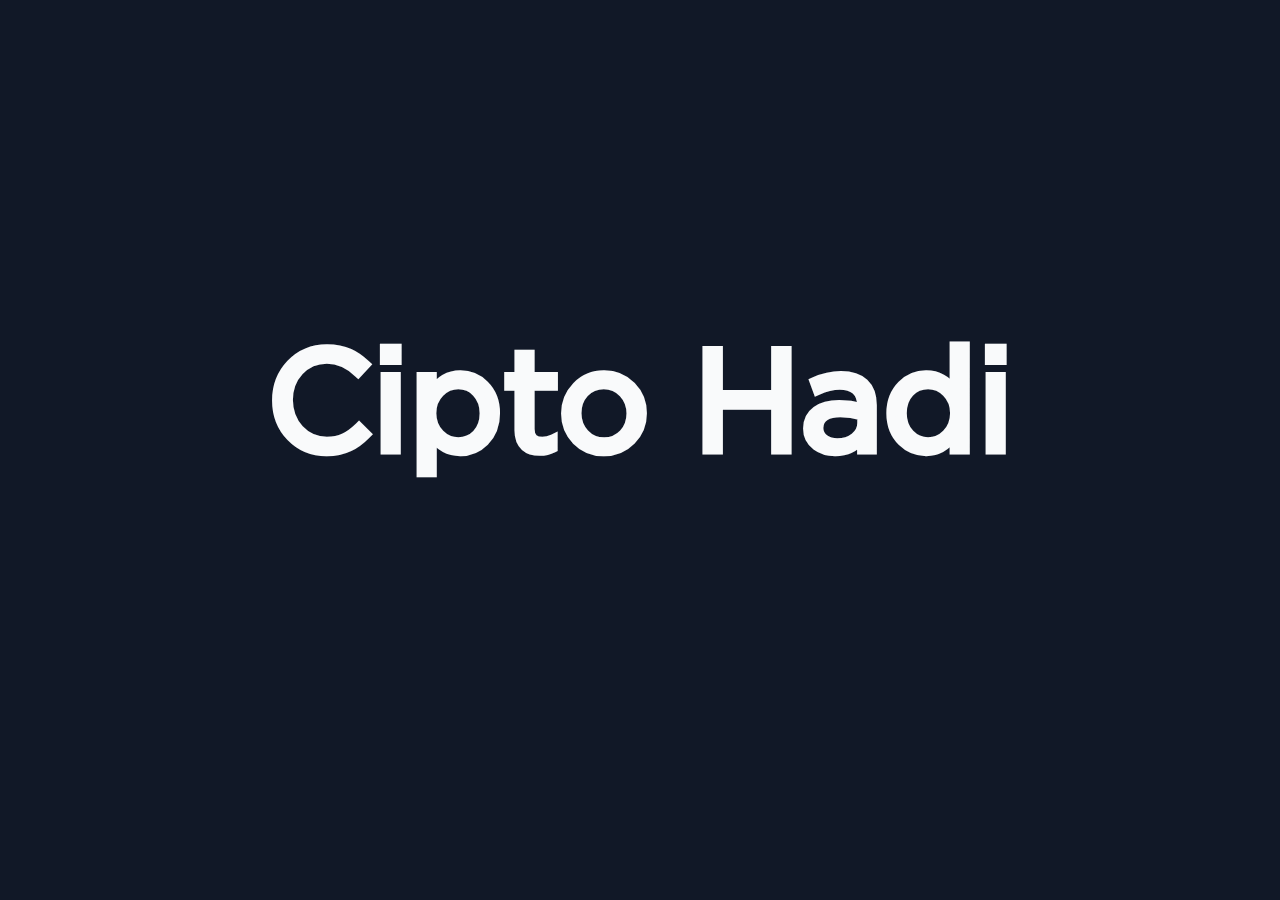
<file: index.html>
<!DOCTYPE html>
<html lang="en">

<head>
  <meta charset="UTF-8" />
  <link rel="icon" type="image/svg+xml" href="/assets/favicon.1342127c.svg" />
  <meta name="viewport" content="width=device-width, initial-scale=1.0" />
  <title>Cipto Hadi Portfolio Site</title>
  <script type="module" crossorigin src="/assets/index.d334a6bd.js"></script>
  <link rel="stylesheet" href="/assets/index.29d57a91.css">
</head>

<body>
  <div id="root"></div>
  
</body>

</html>
</file>
<file: assets/index.29d57a91.css>
svg text{font-size:150px;font-weight:700;fill:#f9fafb;stroke-width:5;-webkit-animation:textAnimate 7s ease-in-out;animation:textAnimate 7s ease-in-out}@-webkit-keyframes textAnimate{0%{stroke-dasharray:0 50%;fill:none;stroke-dashoffset:20%}75%{fill:transparent}95%{stroke-dasharray:50% 0;fill:#f9fafb;stroke-dashoffset:-20%}}@keyframes textAnimate{0%{stroke-dasharray:0 50%;fill:none;stroke-dashoffset:20%}75%{fill:transparent}95%{stroke-dasharray:50% 0;fill:#f9fafb;stroke-dashoffset:-20%}}[data-aos][data-aos][data-aos-duration="50"],body[data-aos-duration="50"] [data-aos]{transition-duration:50ms}[data-aos][data-aos][data-aos-delay="50"],body[data-aos-delay="50"] [data-aos]{transition-delay:0}[data-aos][data-aos][data-aos-delay="50"].aos-animate,body[data-aos-delay="50"] [data-aos].aos-animate{transition-delay:50ms}[data-aos][data-aos][data-aos-duration="100"],body[data-aos-duration="100"] [data-aos]{transition-duration:.1s}[data-aos][data-aos][data-aos-delay="100"],body[data-aos-delay="100"] [data-aos]{transition-delay:0}[data-aos][data-aos][data-aos-delay="100"].aos-animate,body[data-aos-delay="100"] [data-aos].aos-animate{transition-delay:.1s}[data-aos][data-aos][data-aos-duration="150"],body[data-aos-duration="150"] [data-aos]{transition-duration:.15s}[data-aos][data-aos][data-aos-delay="150"],body[data-aos-delay="150"] [data-aos]{transition-delay:0}[data-aos][data-aos][data-aos-delay="150"].aos-animate,body[data-aos-delay="150"] [data-aos].aos-animate{transition-delay:.15s}[data-aos][data-aos][data-aos-duration="200"],body[data-aos-duration="200"] [data-aos]{transition-duration:.2s}[data-aos][data-aos][data-aos-delay="200"],body[data-aos-delay="200"] [data-aos]{transition-delay:0}[data-aos][data-aos][data-aos-delay="200"].aos-animate,body[data-aos-delay="200"] [data-aos].aos-animate{transition-delay:.2s}[data-aos][data-aos][data-aos-duration="250"],body[data-aos-duration="250"] [data-aos]{transition-duration:.25s}[data-aos][data-aos][data-aos-delay="250"],body[data-aos-delay="250"] [data-aos]{transition-delay:0}[data-aos][data-aos][data-aos-delay="250"].aos-animate,body[data-aos-delay="250"] [data-aos].aos-animate{transition-delay:.25s}[data-aos][data-aos][data-aos-duration="300"],body[data-aos-duration="300"] [data-aos]{transition-duration:.3s}[data-aos][data-aos][data-aos-delay="300"],body[data-aos-delay="300"] [data-aos]{transition-delay:0}[data-aos][data-aos][data-aos-delay="300"].aos-animate,body[data-aos-delay="300"] [data-aos].aos-animate{transition-delay:.3s}[data-aos][data-aos][data-aos-duration="350"],body[data-aos-duration="350"] [data-aos]{transition-duration:.35s}[data-aos][data-aos][data-aos-delay="350"],body[data-aos-delay="350"] [data-aos]{transition-delay:0}[data-aos][data-aos][data-aos-delay="350"].aos-animate,body[data-aos-delay="350"] [data-aos].aos-animate{transition-delay:.35s}[data-aos][data-aos][data-aos-duration="400"],body[data-aos-duration="400"] [data-aos]{transition-duration:.4s}[data-aos][data-aos][data-aos-delay="400"],body[data-aos-delay="400"] [data-aos]{transition-delay:0}[data-aos][data-aos][data-aos-delay="400"].aos-animate,body[data-aos-delay="400"] [data-aos].aos-animate{transition-delay:.4s}[data-aos][data-aos][data-aos-duration="450"],body[data-aos-duration="450"] [data-aos]{transition-duration:.45s}[data-aos][data-aos][data-aos-delay="450"],body[data-aos-delay="450"] [data-aos]{transition-delay:0}[data-aos][data-aos][data-aos-delay="450"].aos-animate,body[data-aos-delay="450"] [data-aos].aos-animate{transition-delay:.45s}[data-aos][data-aos][data-aos-duration="500"],body[data-aos-duration="500"] [data-aos]{transition-duration:.5s}[data-aos][data-aos][data-aos-delay="500"],body[data-aos-delay="500"] [data-aos]{transition-delay:0}[data-aos][data-aos][data-aos-delay="500"].aos-animate,body[data-aos-delay="500"] [data-aos].aos-animate{transition-delay:.5s}[data-aos][data-aos][data-aos-duration="550"],body[data-aos-duration="550"] [data-aos]{transition-duration:.55s}[data-aos][data-aos][data-aos-delay="550"],body[data-aos-delay="550"] [data-aos]{transition-delay:0}[data-aos][data-aos][data-aos-delay="550"].aos-animate,body[data-aos-delay="550"] [data-aos].aos-animate{transition-delay:.55s}[data-aos][data-aos][data-aos-duration="600"],body[data-aos-duration="600"] [data-aos]{transition-duration:.6s}[data-aos][data-aos][data-aos-delay="600"],body[data-aos-delay="600"] [data-aos]{transition-delay:0}[data-aos][data-aos][data-aos-delay="600"].aos-animate,body[data-aos-delay="600"] [data-aos].aos-animate{transition-delay:.6s}[data-aos][data-aos][data-aos-duration="650"],body[data-aos-duration="650"] [data-aos]{transition-duration:.65s}[data-aos][data-aos][data-aos-delay="650"],body[data-aos-delay="650"] [data-aos]{transition-delay:0}[data-aos][data-aos][data-aos-delay="650"].aos-animate,body[data-aos-delay="650"] [data-aos].aos-animate{transition-delay:.65s}[data-aos][data-aos][data-aos-duration="700"],body[data-aos-duration="700"] [data-aos]{transition-duration:.7s}[data-aos][data-aos][data-aos-delay="700"],body[data-aos-delay="700"] [data-aos]{transition-delay:0}[data-aos][data-aos][data-aos-delay="700"].aos-animate,body[data-aos-delay="700"] [data-aos].aos-animate{transition-delay:.7s}[data-aos][data-aos][data-aos-duration="750"],body[data-aos-duration="750"] [data-aos]{transition-duration:.75s}[data-aos][data-aos][data-aos-delay="750"],body[data-aos-delay="750"] [data-aos]{transition-delay:0}[data-aos][data-aos][data-aos-delay="750"].aos-animate,body[data-aos-delay="750"] [data-aos].aos-animate{transition-delay:.75s}[data-aos][data-aos][data-aos-duration="800"],body[data-aos-duration="800"] [data-aos]{transition-duration:.8s}[data-aos][data-aos][data-aos-delay="800"],body[data-aos-delay="800"] [data-aos]{transition-delay:0}[data-aos][data-aos][data-aos-delay="800"].aos-animate,body[data-aos-delay="800"] [data-aos].aos-animate{transition-delay:.8s}[data-aos][data-aos][data-aos-duration="850"],body[data-aos-duration="850"] [data-aos]{transition-duration:.85s}[data-aos][data-aos][data-aos-delay="850"],body[data-aos-delay="850"] [data-aos]{transition-delay:0}[data-aos][data-aos][data-aos-delay="850"].aos-animate,body[data-aos-delay="850"] [data-aos].aos-animate{transition-delay:.85s}[data-aos][data-aos][data-aos-duration="900"],body[data-aos-duration="900"] [data-aos]{transition-duration:.9s}[data-aos][data-aos][data-aos-delay="900"],body[data-aos-delay="900"] [data-aos]{transition-delay:0}[data-aos][data-aos][data-aos-delay="900"].aos-animate,body[data-aos-delay="900"] [data-aos].aos-animate{transition-delay:.9s}[data-aos][data-aos][data-aos-duration="950"],body[data-aos-duration="950"] [data-aos]{transition-duration:.95s}[data-aos][data-aos][data-aos-delay="950"],body[data-aos-delay="950"] [data-aos]{transition-delay:0}[data-aos][data-aos][data-aos-delay="950"].aos-animate,body[data-aos-delay="950"] [data-aos].aos-animate{transition-delay:.95s}[data-aos][data-aos][data-aos-duration="1000"],body[data-aos-duration="1000"] [data-aos]{transition-duration:1s}[data-aos][data-aos][data-aos-delay="1000"],body[data-aos-delay="1000"] [data-aos]{transition-delay:0}[data-aos][data-aos][data-aos-delay="1000"].aos-animate,body[data-aos-delay="1000"] [data-aos].aos-animate{transition-delay:1s}[data-aos][data-aos][data-aos-duration="1050"],body[data-aos-duration="1050"] [data-aos]{transition-duration:1.05s}[data-aos][data-aos][data-aos-delay="1050"],body[data-aos-delay="1050"] [data-aos]{transition-delay:0}[data-aos][data-aos][data-aos-delay="1050"].aos-animate,body[data-aos-delay="1050"] [data-aos].aos-animate{transition-delay:1.05s}[data-aos][data-aos][data-aos-duration="1100"],body[data-aos-duration="1100"] [data-aos]{transition-duration:1.1s}[data-aos][data-aos][data-aos-delay="1100"],body[data-aos-delay="1100"] [data-aos]{transition-delay:0}[data-aos][data-aos][data-aos-delay="1100"].aos-animate,body[data-aos-delay="1100"] [data-aos].aos-animate{transition-delay:1.1s}[data-aos][data-aos][data-aos-duration="1150"],body[data-aos-duration="1150"] [data-aos]{transition-duration:1.15s}[data-aos][data-aos][data-aos-delay="1150"],body[data-aos-delay="1150"] [data-aos]{transition-delay:0}[data-aos][data-aos][data-aos-delay="1150"].aos-animate,body[data-aos-delay="1150"] [data-aos].aos-animate{transition-delay:1.15s}[data-aos][data-aos][data-aos-duration="1200"],body[data-aos-duration="1200"] [data-aos]{transition-duration:1.2s}[data-aos][data-aos][data-aos-delay="1200"],body[data-aos-delay="1200"] [data-aos]{transition-delay:0}[data-aos][data-aos][data-aos-delay="1200"].aos-animate,body[data-aos-delay="1200"] [data-aos].aos-animate{transition-delay:1.2s}[data-aos][data-aos][data-aos-duration="1250"],body[data-aos-duration="1250"] [data-aos]{transition-duration:1.25s}[data-aos][data-aos][data-aos-delay="1250"],body[data-aos-delay="1250"] [data-aos]{transition-delay:0}[data-aos][data-aos][data-aos-delay="1250"].aos-animate,body[data-aos-delay="1250"] [data-aos].aos-animate{transition-delay:1.25s}[data-aos][data-aos][data-aos-duration="1300"],body[data-aos-duration="1300"] [data-aos]{transition-duration:1.3s}[data-aos][data-aos][data-aos-delay="1300"],body[data-aos-delay="1300"] [data-aos]{transition-delay:0}[data-aos][data-aos][data-aos-delay="1300"].aos-animate,body[data-aos-delay="1300"] [data-aos].aos-animate{transition-delay:1.3s}[data-aos][data-aos][data-aos-duration="1350"],body[data-aos-duration="1350"] [data-aos]{transition-duration:1.35s}[data-aos][data-aos][data-aos-delay="1350"],body[data-aos-delay="1350"] [data-aos]{transition-delay:0}[data-aos][data-aos][data-aos-delay="1350"].aos-animate,body[data-aos-delay="1350"] [data-aos].aos-animate{transition-delay:1.35s}[data-aos][data-aos][data-aos-duration="1400"],body[data-aos-duration="1400"] [data-aos]{transition-duration:1.4s}[data-aos][data-aos][data-aos-delay="1400"],body[data-aos-delay="1400"] [data-aos]{transition-delay:0}[data-aos][data-aos][data-aos-delay="1400"].aos-animate,body[data-aos-delay="1400"] [data-aos].aos-animate{transition-delay:1.4s}[data-aos][data-aos][data-aos-duration="1450"],body[data-aos-duration="1450"] [data-aos]{transition-duration:1.45s}[data-aos][data-aos][data-aos-delay="1450"],body[data-aos-delay="1450"] [data-aos]{transition-delay:0}[data-aos][data-aos][data-aos-delay="1450"].aos-animate,body[data-aos-delay="1450"] [data-aos].aos-animate{transition-delay:1.45s}[data-aos][data-aos][data-aos-duration="1500"],body[data-aos-duration="1500"] [data-aos]{transition-duration:1.5s}[data-aos][data-aos][data-aos-delay="1500"],body[data-aos-delay="1500"] [data-aos]{transition-delay:0}[data-aos][data-aos][data-aos-delay="1500"].aos-animate,body[data-aos-delay="1500"] [data-aos].aos-animate{transition-delay:1.5s}[data-aos][data-aos][data-aos-duration="1550"],body[data-aos-duration="1550"] [data-aos]{transition-duration:1.55s}[data-aos][data-aos][data-aos-delay="1550"],body[data-aos-delay="1550"] [data-aos]{transition-delay:0}[data-aos][data-aos][data-aos-delay="1550"].aos-animate,body[data-aos-delay="1550"] [data-aos].aos-animate{transition-delay:1.55s}[data-aos][data-aos][data-aos-duration="1600"],body[data-aos-duration="1600"] [data-aos]{transition-duration:1.6s}[data-aos][data-aos][data-aos-delay="1600"],body[data-aos-delay="1600"] [data-aos]{transition-delay:0}[data-aos][data-aos][data-aos-delay="1600"].aos-animate,body[data-aos-delay="1600"] [data-aos].aos-animate{transition-delay:1.6s}[data-aos][data-aos][data-aos-duration="1650"],body[data-aos-duration="1650"] [data-aos]{transition-duration:1.65s}[data-aos][data-aos][data-aos-delay="1650"],body[data-aos-delay="1650"] [data-aos]{transition-delay:0}[data-aos][data-aos][data-aos-delay="1650"].aos-animate,body[data-aos-delay="1650"] [data-aos].aos-animate{transition-delay:1.65s}[data-aos][data-aos][data-aos-duration="1700"],body[data-aos-duration="1700"] [data-aos]{transition-duration:1.7s}[data-aos][data-aos][data-aos-delay="1700"],body[data-aos-delay="1700"] [data-aos]{transition-delay:0}[data-aos][data-aos][data-aos-delay="1700"].aos-animate,body[data-aos-delay="1700"] [data-aos].aos-animate{transition-delay:1.7s}[data-aos][data-aos][data-aos-duration="1750"],body[data-aos-duration="1750"] [data-aos]{transition-duration:1.75s}[data-aos][data-aos][data-aos-delay="1750"],body[data-aos-delay="1750"] [data-aos]{transition-delay:0}[data-aos][data-aos][data-aos-delay="1750"].aos-animate,body[data-aos-delay="1750"] [data-aos].aos-animate{transition-delay:1.75s}[data-aos][data-aos][data-aos-duration="1800"],body[data-aos-duration="1800"] [data-aos]{transition-duration:1.8s}[data-aos][data-aos][data-aos-delay="1800"],body[data-aos-delay="1800"] [data-aos]{transition-delay:0}[data-aos][data-aos][data-aos-delay="1800"].aos-animate,body[data-aos-delay="1800"] [data-aos].aos-animate{transition-delay:1.8s}[data-aos][data-aos][data-aos-duration="1850"],body[data-aos-duration="1850"] [data-aos]{transition-duration:1.85s}[data-aos][data-aos][data-aos-delay="1850"],body[data-aos-delay="1850"] [data-aos]{transition-delay:0}[data-aos][data-aos][data-aos-delay="1850"].aos-animate,body[data-aos-delay="1850"] [data-aos].aos-animate{transition-delay:1.85s}[data-aos][data-aos][data-aos-duration="1900"],body[data-aos-duration="1900"] [data-aos]{transition-duration:1.9s}[data-aos][data-aos][data-aos-delay="1900"],body[data-aos-delay="1900"] [data-aos]{transition-delay:0}[data-aos][data-aos][data-aos-delay="1900"].aos-animate,body[data-aos-delay="1900"] [data-aos].aos-animate{transition-delay:1.9s}[data-aos][data-aos][data-aos-duration="1950"],body[data-aos-duration="1950"] [data-aos]{transition-duration:1.95s}[data-aos][data-aos][data-aos-delay="1950"],body[data-aos-delay="1950"] [data-aos]{transition-delay:0}[data-aos][data-aos][data-aos-delay="1950"].aos-animate,body[data-aos-delay="1950"] [data-aos].aos-animate{transition-delay:1.95s}[data-aos][data-aos][data-aos-duration="2000"],body[data-aos-duration="2000"] [data-aos]{transition-duration:2s}[data-aos][data-aos][data-aos-delay="2000"],body[data-aos-delay="2000"] [data-aos]{transition-delay:0}[data-aos][data-aos][data-aos-delay="2000"].aos-animate,body[data-aos-delay="2000"] [data-aos].aos-animate{transition-delay:2s}[data-aos][data-aos][data-aos-duration="2050"],body[data-aos-duration="2050"] [data-aos]{transition-duration:2.05s}[data-aos][data-aos][data-aos-delay="2050"],body[data-aos-delay="2050"] [data-aos]{transition-delay:0}[data-aos][data-aos][data-aos-delay="2050"].aos-animate,body[data-aos-delay="2050"] [data-aos].aos-animate{transition-delay:2.05s}[data-aos][data-aos][data-aos-duration="2100"],body[data-aos-duration="2100"] [data-aos]{transition-duration:2.1s}[data-aos][data-aos][data-aos-delay="2100"],body[data-aos-delay="2100"] [data-aos]{transition-delay:0}[data-aos][data-aos][data-aos-delay="2100"].aos-animate,body[data-aos-delay="2100"] [data-aos].aos-animate{transition-delay:2.1s}[data-aos][data-aos][data-aos-duration="2150"],body[data-aos-duration="2150"] [data-aos]{transition-duration:2.15s}[data-aos][data-aos][data-aos-delay="2150"],body[data-aos-delay="2150"] [data-aos]{transition-delay:0}[data-aos][data-aos][data-aos-delay="2150"].aos-animate,body[data-aos-delay="2150"] [data-aos].aos-animate{transition-delay:2.15s}[data-aos][data-aos][data-aos-duration="2200"],body[data-aos-duration="2200"] [data-aos]{transition-duration:2.2s}[data-aos][data-aos][data-aos-delay="2200"],body[data-aos-delay="2200"] [data-aos]{transition-delay:0}[data-aos][data-aos][data-aos-delay="2200"].aos-animate,body[data-aos-delay="2200"] [data-aos].aos-animate{transition-delay:2.2s}[data-aos][data-aos][data-aos-duration="2250"],body[data-aos-duration="2250"] [data-aos]{transition-duration:2.25s}[data-aos][data-aos][data-aos-delay="2250"],body[data-aos-delay="2250"] [data-aos]{transition-delay:0}[data-aos][data-aos][data-aos-delay="2250"].aos-animate,body[data-aos-delay="2250"] [data-aos].aos-animate{transition-delay:2.25s}[data-aos][data-aos][data-aos-duration="2300"],body[data-aos-duration="2300"] [data-aos]{transition-duration:2.3s}[data-aos][data-aos][data-aos-delay="2300"],body[data-aos-delay="2300"] [data-aos]{transition-delay:0}[data-aos][data-aos][data-aos-delay="2300"].aos-animate,body[data-aos-delay="2300"] [data-aos].aos-animate{transition-delay:2.3s}[data-aos][data-aos][data-aos-duration="2350"],body[data-aos-duration="2350"] [data-aos]{transition-duration:2.35s}[data-aos][data-aos][data-aos-delay="2350"],body[data-aos-delay="2350"] [data-aos]{transition-delay:0}[data-aos][data-aos][data-aos-delay="2350"].aos-animate,body[data-aos-delay="2350"] [data-aos].aos-animate{transition-delay:2.35s}[data-aos][data-aos][data-aos-duration="2400"],body[data-aos-duration="2400"] [data-aos]{transition-duration:2.4s}[data-aos][data-aos][data-aos-delay="2400"],body[data-aos-delay="2400"] [data-aos]{transition-delay:0}[data-aos][data-aos][data-aos-delay="2400"].aos-animate,body[data-aos-delay="2400"] [data-aos].aos-animate{transition-delay:2.4s}[data-aos][data-aos][data-aos-duration="2450"],body[data-aos-duration="2450"] [data-aos]{transition-duration:2.45s}[data-aos][data-aos][data-aos-delay="2450"],body[data-aos-delay="2450"] [data-aos]{transition-delay:0}[data-aos][data-aos][data-aos-delay="2450"].aos-animate,body[data-aos-delay="2450"] [data-aos].aos-animate{transition-delay:2.45s}[data-aos][data-aos][data-aos-duration="2500"],body[data-aos-duration="2500"] [data-aos]{transition-duration:2.5s}[data-aos][data-aos][data-aos-delay="2500"],body[data-aos-delay="2500"] [data-aos]{transition-delay:0}[data-aos][data-aos][data-aos-delay="2500"].aos-animate,body[data-aos-delay="2500"] [data-aos].aos-animate{transition-delay:2.5s}[data-aos][data-aos][data-aos-duration="2550"],body[data-aos-duration="2550"] [data-aos]{transition-duration:2.55s}[data-aos][data-aos][data-aos-delay="2550"],body[data-aos-delay="2550"] [data-aos]{transition-delay:0}[data-aos][data-aos][data-aos-delay="2550"].aos-animate,body[data-aos-delay="2550"] [data-aos].aos-animate{transition-delay:2.55s}[data-aos][data-aos][data-aos-duration="2600"],body[data-aos-duration="2600"] [data-aos]{transition-duration:2.6s}[data-aos][data-aos][data-aos-delay="2600"],body[data-aos-delay="2600"] [data-aos]{transition-delay:0}[data-aos][data-aos][data-aos-delay="2600"].aos-animate,body[data-aos-delay="2600"] [data-aos].aos-animate{transition-delay:2.6s}[data-aos][data-aos][data-aos-duration="2650"],body[data-aos-duration="2650"] [data-aos]{transition-duration:2.65s}[data-aos][data-aos][data-aos-delay="2650"],body[data-aos-delay="2650"] [data-aos]{transition-delay:0}[data-aos][data-aos][data-aos-delay="2650"].aos-animate,body[data-aos-delay="2650"] [data-aos].aos-animate{transition-delay:2.65s}[data-aos][data-aos][data-aos-duration="2700"],body[data-aos-duration="2700"] [data-aos]{transition-duration:2.7s}[data-aos][data-aos][data-aos-delay="2700"],body[data-aos-delay="2700"] [data-aos]{transition-delay:0}[data-aos][data-aos][data-aos-delay="2700"].aos-animate,body[data-aos-delay="2700"] [data-aos].aos-animate{transition-delay:2.7s}[data-aos][data-aos][data-aos-duration="2750"],body[data-aos-duration="2750"] [data-aos]{transition-duration:2.75s}[data-aos][data-aos][data-aos-delay="2750"],body[data-aos-delay="2750"] [data-aos]{transition-delay:0}[data-aos][data-aos][data-aos-delay="2750"].aos-animate,body[data-aos-delay="2750"] [data-aos].aos-animate{transition-delay:2.75s}[data-aos][data-aos][data-aos-duration="2800"],body[data-aos-duration="2800"] [data-aos]{transition-duration:2.8s}[data-aos][data-aos][data-aos-delay="2800"],body[data-aos-delay="2800"] [data-aos]{transition-delay:0}[data-aos][data-aos][data-aos-delay="2800"].aos-animate,body[data-aos-delay="2800"] [data-aos].aos-animate{transition-delay:2.8s}[data-aos][data-aos][data-aos-duration="2850"],body[data-aos-duration="2850"] [data-aos]{transition-duration:2.85s}[data-aos][data-aos][data-aos-delay="2850"],body[data-aos-delay="2850"] [data-aos]{transition-delay:0}[data-aos][data-aos][data-aos-delay="2850"].aos-animate,body[data-aos-delay="2850"] [data-aos].aos-animate{transition-delay:2.85s}[data-aos][data-aos][data-aos-duration="2900"],body[data-aos-duration="2900"] [data-aos]{transition-duration:2.9s}[data-aos][data-aos][data-aos-delay="2900"],body[data-aos-delay="2900"] [data-aos]{transition-delay:0}[data-aos][data-aos][data-aos-delay="2900"].aos-animate,body[data-aos-delay="2900"] [data-aos].aos-animate{transition-delay:2.9s}[data-aos][data-aos][data-aos-duration="2950"],body[data-aos-duration="2950"] [data-aos]{transition-duration:2.95s}[data-aos][data-aos][data-aos-delay="2950"],body[data-aos-delay="2950"] [data-aos]{transition-delay:0}[data-aos][data-aos][data-aos-delay="2950"].aos-animate,body[data-aos-delay="2950"] [data-aos].aos-animate{transition-delay:2.95s}[data-aos][data-aos][data-aos-duration="3000"],body[data-aos-duration="3000"] [data-aos]{transition-duration:3s}[data-aos][data-aos][data-aos-delay="3000"],body[data-aos-delay="3000"] [data-aos]{transition-delay:0}[data-aos][data-aos][data-aos-delay="3000"].aos-animate,body[data-aos-delay="3000"] [data-aos].aos-animate{transition-delay:3s}[data-aos][data-aos][data-aos-easing=linear],body[data-aos-easing=linear] [data-aos]{transition-timing-function:cubic-bezier(.25,.25,.75,.75)}[data-aos][data-aos][data-aos-easing=ease],body[data-aos-easing=ease] [data-aos]{transition-timing-function:ease}[data-aos][data-aos][data-aos-easing=ease-in],body[data-aos-easing=ease-in] [data-aos]{transition-timing-function:ease-in}[data-aos][data-aos][data-aos-easing=ease-out],body[data-aos-easing=ease-out] [data-aos]{transition-timing-function:ease-out}[data-aos][data-aos][data-aos-easing=ease-in-out],body[data-aos-easing=ease-in-out] [data-aos]{transition-timing-function:ease-in-out}[data-aos][data-aos][data-aos-easing=ease-in-back],body[data-aos-easing=ease-in-back] [data-aos]{transition-timing-function:cubic-bezier(.6,-.28,.735,.045)}[data-aos][data-aos][data-aos-easing=ease-out-back],body[data-aos-easing=ease-out-back] [data-aos]{transition-timing-function:cubic-bezier(.175,.885,.32,1.275)}[data-aos][data-aos][data-aos-easing=ease-in-out-back],body[data-aos-easing=ease-in-out-back] [data-aos]{transition-timing-function:cubic-bezier(.68,-.55,.265,1.55)}[data-aos][data-aos][data-aos-easing=ease-in-sine],body[data-aos-easing=ease-in-sine] [data-aos]{transition-timing-function:cubic-bezier(.47,0,.745,.715)}[data-aos][data-aos][data-aos-easing=ease-out-sine],body[data-aos-easing=ease-out-sine] [data-aos]{transition-timing-function:cubic-bezier(.39,.575,.565,1)}[data-aos][data-aos][data-aos-easing=ease-in-out-sine],body[data-aos-easing=ease-in-out-sine] [data-aos]{transition-timing-function:cubic-bezier(.445,.05,.55,.95)}[data-aos][data-aos][data-aos-easing=ease-in-quad],body[data-aos-easing=ease-in-quad] [data-aos]{transition-timing-function:cubic-bezier(.55,.085,.68,.53)}[data-aos][data-aos][data-aos-easing=ease-out-quad],body[data-aos-easing=ease-out-quad] [data-aos]{transition-timing-function:cubic-bezier(.25,.46,.45,.94)}[data-aos][data-aos][data-aos-easing=ease-in-out-quad],body[data-aos-easing=ease-in-out-quad] [data-aos]{transition-timing-function:cubic-bezier(.455,.03,.515,.955)}[data-aos][data-aos][data-aos-easing=ease-in-cubic],body[data-aos-easing=ease-in-cubic] [data-aos]{transition-timing-function:cubic-bezier(.55,.085,.68,.53)}[data-aos][data-aos][data-aos-easing=ease-out-cubic],body[data-aos-easing=ease-out-cubic] [data-aos]{transition-timing-function:cubic-bezier(.25,.46,.45,.94)}[data-aos][data-aos][data-aos-easing=ease-in-out-cubic],body[data-aos-easing=ease-in-out-cubic] [data-aos]{transition-timing-function:cubic-bezier(.455,.03,.515,.955)}[data-aos][data-aos][data-aos-easing=ease-in-quart],body[data-aos-easing=ease-in-quart] [data-aos]{transition-timing-function:cubic-bezier(.55,.085,.68,.53)}[data-aos][data-aos][data-aos-easing=ease-out-quart],body[data-aos-easing=ease-out-quart] [data-aos]{transition-timing-function:cubic-bezier(.25,.46,.45,.94)}[data-aos][data-aos][data-aos-easing=ease-in-out-quart],body[data-aos-easing=ease-in-out-quart] [data-aos]{transition-timing-function:cubic-bezier(.455,.03,.515,.955)}[data-aos^=fade][data-aos^=fade]{opacity:0;transition-property:opacity,transform}[data-aos^=fade][data-aos^=fade].aos-animate{opacity:1;transform:translateZ(0)}[data-aos=fade-up]{transform:translate3d(0,100px,0)}[data-aos=fade-down]{transform:translate3d(0,-100px,0)}[data-aos=fade-right]{transform:translate3d(-100px,0,0)}[data-aos=fade-left]{transform:translate3d(100px,0,0)}[data-aos=fade-up-right]{transform:translate3d(-100px,100px,0)}[data-aos=fade-up-left]{transform:translate3d(100px,100px,0)}[data-aos=fade-down-right]{transform:translate3d(-100px,-100px,0)}[data-aos=fade-down-left]{transform:translate3d(100px,-100px,0)}[data-aos^=zoom][data-aos^=zoom]{opacity:0;transition-property:opacity,transform}[data-aos^=zoom][data-aos^=zoom].aos-animate{opacity:1;transform:translateZ(0) scale(1)}[data-aos=zoom-in]{transform:scale(.6)}[data-aos=zoom-in-up]{transform:translate3d(0,100px,0) scale(.6)}[data-aos=zoom-in-down]{transform:translate3d(0,-100px,0) scale(.6)}[data-aos=zoom-in-right]{transform:translate3d(-100px,0,0) scale(.6)}[data-aos=zoom-in-left]{transform:translate3d(100px,0,0) scale(.6)}[data-aos=zoom-out]{transform:scale(1.2)}[data-aos=zoom-out-up]{transform:translate3d(0,100px,0) scale(1.2)}[data-aos=zoom-out-down]{transform:translate3d(0,-100px,0) scale(1.2)}[data-aos=zoom-out-right]{transform:translate3d(-100px,0,0) scale(1.2)}[data-aos=zoom-out-left]{transform:translate3d(100px,0,0) scale(1.2)}[data-aos^=slide][data-aos^=slide]{transition-property:transform}[data-aos^=slide][data-aos^=slide].aos-animate{transform:translateZ(0)}[data-aos=slide-up]{transform:translate3d(0,100%,0)}[data-aos=slide-down]{transform:translate3d(0,-100%,0)}[data-aos=slide-right]{transform:translate3d(-100%,0,0)}[data-aos=slide-left]{transform:translate3d(100%,0,0)}[data-aos^=flip][data-aos^=flip]{-webkit-backface-visibility:hidden;backface-visibility:hidden;transition-property:transform}[data-aos=flip-left]{transform:perspective(2500px) rotateY(-100deg)}[data-aos=flip-left].aos-animate{transform:perspective(2500px) rotateY(0)}[data-aos=flip-right]{transform:perspective(2500px) rotateY(100deg)}[data-aos=flip-right].aos-animate{transform:perspective(2500px) rotateY(0)}[data-aos=flip-up]{transform:perspective(2500px) rotateX(-100deg)}[data-aos=flip-up].aos-animate{transform:perspective(2500px) rotateX(0)}[data-aos=flip-down]{transform:perspective(2500px) rotateX(100deg)}[data-aos=flip-down].aos-animate{transform:perspective(2500px) rotateX(0)}:root{--toastify-color-light:#fff;--toastify-color-dark:#121212;--toastify-color-info:#3498db;--toastify-color-success:#07bc0c;--toastify-color-warning:#f1c40f;--toastify-color-error:#e74c3c;--toastify-color-transparent:hsla(0,0%,100%,.7);--toastify-icon-color-info:var(--toastify-color-info);--toastify-icon-color-success:var(--toastify-color-success);--toastify-icon-color-warning:var(--toastify-color-warning);--toastify-icon-color-error:var(--toastify-color-error);--toastify-toast-width:320px;--toastify-toast-background:#fff;--toastify-toast-min-height:64px;--toastify-toast-max-height:800px;--toastify-font-family:sans-serif;--toastify-z-index:9999;--toastify-text-color-light:#757575;--toastify-text-color-dark:#fff;--toastify-text-color-info:#fff;--toastify-text-color-success:#fff;--toastify-text-color-warning:#fff;--toastify-text-color-error:#fff;--toastify-spinner-color:#616161;--toastify-spinner-color-empty-area:#e0e0e0;--toastify-color-progress-light:linear-gradient(90deg,#4cd964,#5ac8fa,#007aff,#34aadc,#5856d6,#ff2d55);--toastify-color-progress-dark:#bb86fc;--toastify-color-progress-info:var(--toastify-color-info);--toastify-color-progress-success:var(--toastify-color-success);--toastify-color-progress-warning:var(--toastify-color-warning);--toastify-color-progress-error:var(--toastify-color-error)}.Toastify__toast-container{z-index:var(--toastify-z-index);-webkit-transform:translateZ(var(--toastify-z-index));position:fixed;padding:4px;width:var(--toastify-toast-width);box-sizing:border-box;color:#fff}.Toastify__toast-container--top-left{top:1em;left:1em}.Toastify__toast-container--top-center{top:1em;left:50%;transform:translate(-50%)}.Toastify__toast-container--top-right{top:1em;right:1em}.Toastify__toast-container--bottom-left{bottom:1em;left:1em}.Toastify__toast-container--bottom-center{bottom:1em;left:50%;transform:translate(-50%)}.Toastify__toast-container--bottom-right{bottom:1em;right:1em}@media only screen and (max-width:480px){.Toastify__toast-container{width:100vw;padding:0;left:0;margin:0}.Toastify__toast-container--top-center,.Toastify__toast-container--top-left,.Toastify__toast-container--top-right{top:0;transform:translate(0)}.Toastify__toast-container--bottom-center,.Toastify__toast-container--bottom-left,.Toastify__toast-container--bottom-right{bottom:0;transform:translate(0)}.Toastify__toast-container--rtl{right:0;left:auto}}.Toastify__toast{position:relative;min-height:var(--toastify-toast-min-height);box-sizing:border-box;margin-bottom:1rem;padding:8px;border-radius:4px;box-shadow:0 1px 10px #0000001a,0 2px 15px #0000000d;display:flex;justify-content:space-between;max-height:var(--toastify-toast-max-height);overflow:hidden;font-family:var(--toastify-font-family);cursor:pointer;direction:ltr}.Toastify__toast--rtl{direction:rtl}.Toastify__toast-body{margin:auto 0;flex:1 1 auto;padding:6px;display:flex;align-items:center}.Toastify__toast-body>div:last-child{flex:1}.Toastify__toast-icon{-webkit-margin-end:10px;margin-inline-end:10px;width:20px;flex-shrink:0;display:flex}.Toastify--animate{-webkit-animation-fill-mode:both;animation-fill-mode:both;-webkit-animation-duration:.7s;animation-duration:.7s}.Toastify--animate-icon{-webkit-animation-fill-mode:both;animation-fill-mode:both;-webkit-animation-duration:.3s;animation-duration:.3s}@media only screen and (max-width:480px){.Toastify__toast{margin-bottom:0;border-radius:0}}.Toastify__toast-theme--dark{background:var(--toastify-color-dark);color:var(--toastify-text-color-dark)}.Toastify__toast-theme--colored.Toastify__toast--default,.Toastify__toast-theme--light{background:var(--toastify-color-light);color:var(--toastify-text-color-light)}.Toastify__toast-theme--colored.Toastify__toast--info{color:var(--toastify-text-color-info);background:var(--toastify-color-info)}.Toastify__toast-theme--colored.Toastify__toast--success{color:var(--toastify-text-color-success);background:var(--toastify-color-success)}.Toastify__toast-theme--colored.Toastify__toast--warning{color:var(--toastify-text-color-warning);background:var(--toastify-color-warning)}.Toastify__toast-theme--colored.Toastify__toast--error{color:var(--toastify-text-color-error);background:var(--toastify-color-error)}.Toastify__progress-bar-theme--light{background:var(--toastify-color-progress-light)}.Toastify__progress-bar-theme--dark{background:var(--toastify-color-progress-dark)}.Toastify__progress-bar--info{background:var(--toastify-color-progress-info)}.Toastify__progress-bar--success{background:var(--toastify-color-progress-success)}.Toastify__progress-bar--warning{background:var(--toastify-color-progress-warning)}.Toastify__progress-bar--error{background:var(--toastify-color-progress-error)}.Toastify__progress-bar-theme--colored.Toastify__progress-bar--error,.Toastify__progress-bar-theme--colored.Toastify__progress-bar--info,.Toastify__progress-bar-theme--colored.Toastify__progress-bar--success,.Toastify__progress-bar-theme--colored.Toastify__progress-bar--warning{background:var(--toastify-color-transparent)}.Toastify__close-button{color:#fff;background:transparent;outline:none;border:none;padding:0;cursor:pointer;opacity:.7;transition:.3s ease;align-self:flex-start}.Toastify__close-button--light{color:#000;opacity:.3}.Toastify__close-button>svg{fill:currentColor;height:16px;width:14px}.Toastify__close-button:focus,.Toastify__close-button:hover{opacity:1}@-webkit-keyframes Toastify__trackProgress{0%{transform:scaleX(1)}to{transform:scaleX(0)}}@keyframes Toastify__trackProgress{0%{transform:scaleX(1)}to{transform:scaleX(0)}}.Toastify__progress-bar{position:absolute;bottom:0;left:0;width:100%;height:5px;z-index:var(--toastify-z-index);opacity:.7;transform-origin:left}.Toastify__progress-bar--animated{-webkit-animation:Toastify__trackProgress linear 1 forwards;animation:Toastify__trackProgress linear 1 forwards}.Toastify__progress-bar--controlled{transition:transform .2s}.Toastify__progress-bar--rtl{right:0;left:auto;transform-origin:right}.Toastify__spinner{width:20px;height:20px;box-sizing:border-box;border:2px solid;border-radius:100%;border-color:var(--toastify-spinner-color-empty-area);border-right-color:var(--toastify-spinner-color);-webkit-animation:Toastify__spin .65s linear infinite;animation:Toastify__spin .65s linear infinite}@-webkit-keyframes Toastify__bounceInRight{0%,60%,75%,90%,to{-webkit-animation-timing-function:cubic-bezier(.215,.61,.355,1);animation-timing-function:cubic-bezier(.215,.61,.355,1)}0%{opacity:0;transform:translate3d(3000px,0,0)}60%{opacity:1;transform:translate3d(-25px,0,0)}75%{transform:translate3d(10px,0,0)}90%{transform:translate3d(-5px,0,0)}to{transform:none}}@keyframes Toastify__bounceInRight{0%,60%,75%,90%,to{-webkit-animation-timing-function:cubic-bezier(.215,.61,.355,1);animation-timing-function:cubic-bezier(.215,.61,.355,1)}0%{opacity:0;transform:translate3d(3000px,0,0)}60%{opacity:1;transform:translate3d(-25px,0,0)}75%{transform:translate3d(10px,0,0)}90%{transform:translate3d(-5px,0,0)}to{transform:none}}@-webkit-keyframes Toastify__bounceOutRight{20%{opacity:1;transform:translate3d(-20px,0,0)}to{opacity:0;transform:translate3d(2000px,0,0)}}@keyframes Toastify__bounceOutRight{20%{opacity:1;transform:translate3d(-20px,0,0)}to{opacity:0;transform:translate3d(2000px,0,0)}}@-webkit-keyframes Toastify__bounceInLeft{0%,60%,75%,90%,to{-webkit-animation-timing-function:cubic-bezier(.215,.61,.355,1);animation-timing-function:cubic-bezier(.215,.61,.355,1)}0%{opacity:0;transform:translate3d(-3000px,0,0)}60%{opacity:1;transform:translate3d(25px,0,0)}75%{transform:translate3d(-10px,0,0)}90%{transform:translate3d(5px,0,0)}to{transform:none}}@keyframes Toastify__bounceInLeft{0%,60%,75%,90%,to{-webkit-animation-timing-function:cubic-bezier(.215,.61,.355,1);animation-timing-function:cubic-bezier(.215,.61,.355,1)}0%{opacity:0;transform:translate3d(-3000px,0,0)}60%{opacity:1;transform:translate3d(25px,0,0)}75%{transform:translate3d(-10px,0,0)}90%{transform:translate3d(5px,0,0)}to{transform:none}}@-webkit-keyframes Toastify__bounceOutLeft{20%{opacity:1;transform:translate3d(20px,0,0)}to{opacity:0;transform:translate3d(-2000px,0,0)}}@keyframes Toastify__bounceOutLeft{20%{opacity:1;transform:translate3d(20px,0,0)}to{opacity:0;transform:translate3d(-2000px,0,0)}}@-webkit-keyframes Toastify__bounceInUp{0%,60%,75%,90%,to{-webkit-animation-timing-function:cubic-bezier(.215,.61,.355,1);animation-timing-function:cubic-bezier(.215,.61,.355,1)}0%{opacity:0;transform:translate3d(0,3000px,0)}60%{opacity:1;transform:translate3d(0,-20px,0)}75%{transform:translate3d(0,10px,0)}90%{transform:translate3d(0,-5px,0)}to{transform:translateZ(0)}}@keyframes Toastify__bounceInUp{0%,60%,75%,90%,to{-webkit-animation-timing-function:cubic-bezier(.215,.61,.355,1);animation-timing-function:cubic-bezier(.215,.61,.355,1)}0%{opacity:0;transform:translate3d(0,3000px,0)}60%{opacity:1;transform:translate3d(0,-20px,0)}75%{transform:translate3d(0,10px,0)}90%{transform:translate3d(0,-5px,0)}to{transform:translateZ(0)}}@-webkit-keyframes Toastify__bounceOutUp{20%{transform:translate3d(0,-10px,0)}40%,45%{opacity:1;transform:translate3d(0,20px,0)}to{opacity:0;transform:translate3d(0,-2000px,0)}}@keyframes Toastify__bounceOutUp{20%{transform:translate3d(0,-10px,0)}40%,45%{opacity:1;transform:translate3d(0,20px,0)}to{opacity:0;transform:translate3d(0,-2000px,0)}}@-webkit-keyframes Toastify__bounceInDown{0%,60%,75%,90%,to{-webkit-animation-timing-function:cubic-bezier(.215,.61,.355,1);animation-timing-function:cubic-bezier(.215,.61,.355,1)}0%{opacity:0;transform:translate3d(0,-3000px,0)}60%{opacity:1;transform:translate3d(0,25px,0)}75%{transform:translate3d(0,-10px,0)}90%{transform:translate3d(0,5px,0)}to{transform:none}}@keyframes Toastify__bounceInDown{0%,60%,75%,90%,to{-webkit-animation-timing-function:cubic-bezier(.215,.61,.355,1);animation-timing-function:cubic-bezier(.215,.61,.355,1)}0%{opacity:0;transform:translate3d(0,-3000px,0)}60%{opacity:1;transform:translate3d(0,25px,0)}75%{transform:translate3d(0,-10px,0)}90%{transform:translate3d(0,5px,0)}to{transform:none}}@-webkit-keyframes Toastify__bounceOutDown{20%{transform:translate3d(0,10px,0)}40%,45%{opacity:1;transform:translate3d(0,-20px,0)}to{opacity:0;transform:translate3d(0,2000px,0)}}@keyframes Toastify__bounceOutDown{20%{transform:translate3d(0,10px,0)}40%,45%{opacity:1;transform:translate3d(0,-20px,0)}to{opacity:0;transform:translate3d(0,2000px,0)}}.Toastify__bounce-enter--bottom-left,.Toastify__bounce-enter--top-left{-webkit-animation-name:Toastify__bounceInLeft;animation-name:Toastify__bounceInLeft}.Toastify__bounce-enter--bottom-right,.Toastify__bounce-enter--top-right{-webkit-animation-name:Toastify__bounceInRight;animation-name:Toastify__bounceInRight}.Toastify__bounce-enter--top-center{-webkit-animation-name:Toastify__bounceInDown;animation-name:Toastify__bounceInDown}.Toastify__bounce-enter--bottom-center{-webkit-animation-name:Toastify__bounceInUp;animation-name:Toastify__bounceInUp}.Toastify__bounce-exit--bottom-left,.Toastify__bounce-exit--top-left{-webkit-animation-name:Toastify__bounceOutLeft;animation-name:Toastify__bounceOutLeft}.Toastify__bounce-exit--bottom-right,.Toastify__bounce-exit--top-right{-webkit-animation-name:Toastify__bounceOutRight;animation-name:Toastify__bounceOutRight}.Toastify__bounce-exit--top-center{-webkit-animation-name:Toastify__bounceOutUp;animation-name:Toastify__bounceOutUp}.Toastify__bounce-exit--bottom-center{-webkit-animation-name:Toastify__bounceOutDown;animation-name:Toastify__bounceOutDown}@-webkit-keyframes Toastify__zoomIn{0%{opacity:0;transform:scale3d(.3,.3,.3)}50%{opacity:1}}@keyframes Toastify__zoomIn{0%{opacity:0;transform:scale3d(.3,.3,.3)}50%{opacity:1}}@-webkit-keyframes Toastify__zoomOut{0%{opacity:1}50%{opacity:0;transform:scale3d(.3,.3,.3)}to{opacity:0}}@keyframes Toastify__zoomOut{0%{opacity:1}50%{opacity:0;transform:scale3d(.3,.3,.3)}to{opacity:0}}.Toastify__zoom-enter{-webkit-animation-name:Toastify__zoomIn;animation-name:Toastify__zoomIn}.Toastify__zoom-exit{-webkit-animation-name:Toastify__zoomOut;animation-name:Toastify__zoomOut}@-webkit-keyframes Toastify__flipIn{0%{transform:perspective(400px) rotateX(90deg);-webkit-animation-timing-function:ease-in;animation-timing-function:ease-in;opacity:0}40%{transform:perspective(400px) rotateX(-20deg);-webkit-animation-timing-function:ease-in;animation-timing-function:ease-in}60%{transform:perspective(400px) rotateX(10deg);opacity:1}80%{transform:perspective(400px) rotateX(-5deg)}to{transform:perspective(400px)}}@keyframes Toastify__flipIn{0%{transform:perspective(400px) rotateX(90deg);-webkit-animation-timing-function:ease-in;animation-timing-function:ease-in;opacity:0}40%{transform:perspective(400px) rotateX(-20deg);-webkit-animation-timing-function:ease-in;animation-timing-function:ease-in}60%{transform:perspective(400px) rotateX(10deg);opacity:1}80%{transform:perspective(400px) rotateX(-5deg)}to{transform:perspective(400px)}}@-webkit-keyframes Toastify__flipOut{0%{transform:perspective(400px)}30%{transform:perspective(400px) rotateX(-20deg);opacity:1}to{transform:perspective(400px) rotateX(90deg);opacity:0}}@keyframes Toastify__flipOut{0%{transform:perspective(400px)}30%{transform:perspective(400px) rotateX(-20deg);opacity:1}to{transform:perspective(400px) rotateX(90deg);opacity:0}}.Toastify__flip-enter{-webkit-animation-name:Toastify__flipIn;animation-name:Toastify__flipIn}.Toastify__flip-exit{-webkit-animation-name:Toastify__flipOut;animation-name:Toastify__flipOut}@-webkit-keyframes Toastify__slideInRight{0%{transform:translate3d(110%,0,0);visibility:visible}to{transform:translateZ(0)}}@keyframes Toastify__slideInRight{0%{transform:translate3d(110%,0,0);visibility:visible}to{transform:translateZ(0)}}@-webkit-keyframes Toastify__slideInLeft{0%{transform:translate3d(-110%,0,0);visibility:visible}to{transform:translateZ(0)}}@keyframes Toastify__slideInLeft{0%{transform:translate3d(-110%,0,0);visibility:visible}to{transform:translateZ(0)}}@-webkit-keyframes Toastify__slideInUp{0%{transform:translate3d(0,110%,0);visibility:visible}to{transform:translateZ(0)}}@keyframes Toastify__slideInUp{0%{transform:translate3d(0,110%,0);visibility:visible}to{transform:translateZ(0)}}@-webkit-keyframes Toastify__slideInDown{0%{transform:translate3d(0,-110%,0);visibility:visible}to{transform:translateZ(0)}}@keyframes Toastify__slideInDown{0%{transform:translate3d(0,-110%,0);visibility:visible}to{transform:translateZ(0)}}@-webkit-keyframes Toastify__slideOutRight{0%{transform:translateZ(0)}to{visibility:hidden;transform:translate3d(110%,0,0)}}@keyframes Toastify__slideOutRight{0%{transform:translateZ(0)}to{visibility:hidden;transform:translate3d(110%,0,0)}}@-webkit-keyframes Toastify__slideOutLeft{0%{transform:translateZ(0)}to{visibility:hidden;transform:translate3d(-110%,0,0)}}@keyframes Toastify__slideOutLeft{0%{transform:translateZ(0)}to{visibility:hidden;transform:translate3d(-110%,0,0)}}@-webkit-keyframes Toastify__slideOutDown{0%{transform:translateZ(0)}to{visibility:hidden;transform:translate3d(0,500px,0)}}@keyframes Toastify__slideOutDown{0%{transform:translateZ(0)}to{visibility:hidden;transform:translate3d(0,500px,0)}}@-webkit-keyframes Toastify__slideOutUp{0%{transform:translateZ(0)}to{visibility:hidden;transform:translate3d(0,-500px,0)}}@keyframes Toastify__slideOutUp{0%{transform:translateZ(0)}to{visibility:hidden;transform:translate3d(0,-500px,0)}}.Toastify__slide-enter--bottom-left,.Toastify__slide-enter--top-left{-webkit-animation-name:Toastify__slideInLeft;animation-name:Toastify__slideInLeft}.Toastify__slide-enter--bottom-right,.Toastify__slide-enter--top-right{-webkit-animation-name:Toastify__slideInRight;animation-name:Toastify__slideInRight}.Toastify__slide-enter--top-center{-webkit-animation-name:Toastify__slideInDown;animation-name:Toastify__slideInDown}.Toastify__slide-enter--bottom-center{-webkit-animation-name:Toastify__slideInUp;animation-name:Toastify__slideInUp}.Toastify__slide-exit--bottom-left,.Toastify__slide-exit--top-left{-webkit-animation-name:Toastify__slideOutLeft;animation-name:Toastify__slideOutLeft}.Toastify__slide-exit--bottom-right,.Toastify__slide-exit--top-right{-webkit-animation-name:Toastify__slideOutRight;animation-name:Toastify__slideOutRight}.Toastify__slide-exit--top-center{-webkit-animation-name:Toastify__slideOutUp;animation-name:Toastify__slideOutUp}.Toastify__slide-exit--bottom-center{-webkit-animation-name:Toastify__slideOutDown;animation-name:Toastify__slideOutDown}@-webkit-keyframes Toastify__spin{0%{transform:rotate(0)}to{transform:rotate(1turn)}}@keyframes Toastify__spin{0%{transform:rotate(0)}to{transform:rotate(1turn)}}._overlay_4jgq1_1{visibility:hidden;opacity:0;position:absolute;top:0;bottom:0;left:0;right:0;background:rgba(0,0,0,.9);transition:opacity .3s;z-index:90}._popup_4jgq1_13{margin:70px auto;padding:5px 20px 20px;background:#fff;border-radius:5px;width:30%;position:relative;transition:all 5s ease-in-out;z-index:100}._popup_4jgq1_13 h2{margin-top:0;color:#333;font-family:Tahoma,Arial,sans-serif}._popup_4jgq1_13 ._close_4jgq1_30{position:absolute;top:20px;right:30px;transition:all .2s;font-size:30px;font-weight:700;text-decoration:none;color:#333}._popup_4jgq1_13 ._close_4jgq1_30:hover{cursor:pointer;color:#000}._popup_4jgq1_13 ._content_4jgq1_44{max-height:30%;overflow:auto}@media screen and (max-width: 700px){._popup_4jgq1_13{width:70%}}*,:before,:after{box-sizing:border-box;border-width:0;border-style:solid;border-color:#e5e7eb}:before,:after{--tw-content: ""}html{line-height:1.5;-webkit-text-size-adjust:100%;-moz-tab-size:4;-o-tab-size:4;tab-size:4;font-family:ui-sans-serif,system-ui,-apple-system,BlinkMacSystemFont,Segoe UI,Roboto,Helvetica Neue,Arial,Noto Sans,sans-serif,"Apple Color Emoji","Segoe UI Emoji",Segoe UI Symbol,"Noto Color Emoji"}body{margin:0;line-height:inherit}hr{height:0;color:inherit;border-top-width:1px}abbr:where([title]){-webkit-text-decoration:underline dotted;text-decoration:underline dotted}h1,h2,h3,h4,h5,h6{font-size:inherit;font-weight:inherit}a{color:inherit;text-decoration:inherit}b,strong{font-weight:bolder}code,kbd,samp,pre{font-family:ui-monospace,SFMono-Regular,Menlo,Monaco,Consolas,Liberation Mono,Courier New,monospace;font-size:1em}small{font-size:80%}sub,sup{font-size:75%;line-height:0;position:relative;vertical-align:baseline}sub{bottom:-.25em}sup{top:-.5em}table{text-indent:0;border-color:inherit;border-collapse:collapse}button,input,optgroup,select,textarea{font-family:inherit;font-size:100%;line-height:inherit;color:inherit;margin:0;padding:0}button,select{text-transform:none}button,[type=button],[type=reset],[type=submit]{-webkit-appearance:button;background-color:transparent;background-image:none}:-moz-focusring{outline:auto}:-moz-ui-invalid{box-shadow:none}progress{vertical-align:baseline}::-webkit-inner-spin-button,::-webkit-outer-spin-button{height:auto}[type=search]{-webkit-appearance:textfield;outline-offset:-2px}::-webkit-search-decoration{-webkit-appearance:none}::-webkit-file-upload-button{-webkit-appearance:button;font:inherit}summary{display:list-item}blockquote,dl,dd,h1,h2,h3,h4,h5,h6,hr,figure,p,pre{margin:0}fieldset{margin:0;padding:0}legend{padding:0}ol,ul,menu{list-style:none;margin:0;padding:0}textarea{resize:vertical}input::-moz-placeholder,textarea::-moz-placeholder{opacity:1;color:#9ca3af}input:-ms-input-placeholder,textarea:-ms-input-placeholder{opacity:1;color:#9ca3af}input::placeholder,textarea::placeholder{opacity:1;color:#9ca3af}button,[role=button]{cursor:pointer}:disabled{cursor:default}img,svg,video,canvas,audio,iframe,embed,object{display:block;vertical-align:middle}img,video{max-width:100%;height:auto}[hidden]{display:none}*{scrollbar-color:initial;scrollbar-width:initial}*,:before,:after{--tw-translate-x: 0;--tw-translate-y: 0;--tw-rotate: 0;--tw-skew-x: 0;--tw-skew-y: 0;--tw-scale-x: 1;--tw-scale-y: 1;--tw-pan-x: ;--tw-pan-y: ;--tw-pinch-zoom: ;--tw-scroll-snap-strictness: proximity;--tw-ordinal: ;--tw-slashed-zero: ;--tw-numeric-figure: ;--tw-numeric-spacing: ;--tw-numeric-fraction: ;--tw-ring-inset: ;--tw-ring-offset-width: 0px;--tw-ring-offset-color: #fff;--tw-ring-color: rgb(59 130 246 / .5);--tw-ring-offset-shadow: 0 0 #0000;--tw-ring-shadow: 0 0 #0000;--tw-shadow: 0 0 #0000;--tw-shadow-colored: 0 0 #0000;--tw-blur: ;--tw-brightness: ;--tw-contrast: ;--tw-grayscale: ;--tw-hue-rotate: ;--tw-invert: ;--tw-saturate: ;--tw-sepia: ;--tw-drop-shadow: ;--tw-backdrop-blur: ;--tw-backdrop-brightness: ;--tw-backdrop-contrast: ;--tw-backdrop-grayscale: ;--tw-backdrop-hue-rotate: ;--tw-backdrop-invert: ;--tw-backdrop-opacity: ;--tw-backdrop-saturate: ;--tw-backdrop-sepia: }.container{width:100%}@media (min-width: 640px){.container{max-width:640px}}@media (min-width: 768px){.container{max-width:768px}}@media (min-width: 1024px){.container{max-width:1024px}}@media (min-width: 1280px){.container{max-width:1280px}}@media (min-width: 1536px){.container{max-width:1536px}}.container{margin-left:auto;margin-right:auto;max-width:64rem;padding-left:1rem;padding-right:1rem}.btn{height:2.5rem;width:2.5rem;cursor:pointer;transition-property:transform;transition-duration:.2s;transition-timing-function:cubic-bezier(.4,0,.2,1)}.btn:hover{--tw-scale-x: 1.1;--tw-scale-y: 1.1;transform:translate(var(--tw-translate-x),var(--tw-translate-y)) rotate(var(--tw-rotate)) skew(var(--tw-skew-x)) skewY(var(--tw-skew-y)) scaleX(var(--tw-scale-x)) scaleY(var(--tw-scale-y))}.btn-hero{display:block;width:18rem;cursor:pointer;border-radius:9999px;border-width:1px;--tw-bg-opacity: 1;background-color:rgb(243 244 246 / var(--tw-bg-opacity));padding:.5rem 1rem;text-align:center;font-size:.875rem;line-height:1.25rem;font-weight:600;text-transform:uppercase;--tw-text-opacity: 1;color:rgb(75 85 99 / var(--tw-text-opacity));--tw-shadow: 0 4px 6px -1px rgb(0 0 0 / .1), 0 2px 4px -2px rgb(0 0 0 / .1);--tw-shadow-colored: 0 4px 6px -1px var(--tw-shadow-color), 0 2px 4px -2px var(--tw-shadow-color);box-shadow:var(--tw-ring-offset-shadow, 0 0 #0000),var(--tw-ring-shadow, 0 0 #0000),var(--tw-shadow);transition-property:color,background-color,border-color,fill,stroke,-webkit-text-decoration-color;transition-property:color,background-color,border-color,text-decoration-color,fill,stroke;transition-property:color,background-color,border-color,text-decoration-color,fill,stroke,-webkit-text-decoration-color;transition-duration:.3s;transition-timing-function:cubic-bezier(.4,0,.2,1)}.btn-hero:hover,.dark .btn-hero{--tw-bg-opacity: 1;background-color:rgb(75 85 99 / var(--tw-bg-opacity));--tw-text-opacity: 1;color:rgb(249 250 251 / var(--tw-text-opacity))}.dark .btn-hero:hover{--tw-bg-opacity: 1;background-color:rgb(243 244 246 / var(--tw-bg-opacity));--tw-text-opacity: 1;color:rgb(75 85 99 / var(--tw-text-opacity))}.nav-item{display:flex;width:6rem;align-items:center;justify-content:center;--tw-border-opacity: 1;border-bottom-color:rgb(107 114 128 / var(--tw-border-opacity));padding:.5rem 1rem;font-weight:700;transition-property:all;transition-duration:.2s;transition-timing-function:cubic-bezier(.4,0,.2,1)}.nav-item:hover{--tw-bg-opacity: 1;background-color:rgb(209 213 219 / var(--tw-bg-opacity))}.dark .nav-item{--tw-border-opacity: 1;border-bottom-color:rgb(243 244 246 / var(--tw-border-opacity))}.dark .nav-item:hover{--tw-bg-opacity: 1;background-color:rgb(107 114 128 / var(--tw-bg-opacity))}@media (min-width: 768px){.nav-item{border-bottom-right-radius:9999px;border-bottom-left-radius:9999px;padding:1rem}.nav-item:hover{border-bottom-width:4px;background-color:transparent}.dark .nav-item:hover{background-color:transparent}}.nav-item>a:first-letter{text-transform:uppercase}.social-link{border-radius:.125rem;font-size:1.25rem;line-height:1.75rem;transition-property:color,background-color,border-color,fill,stroke,-webkit-text-decoration-color;transition-property:color,background-color,border-color,text-decoration-color,fill,stroke;transition-property:color,background-color,border-color,text-decoration-color,fill,stroke,-webkit-text-decoration-color;transition-duration:.3s;transition-timing-function:cubic-bezier(.4,0,.2,1)}.social-link:hover{--tw-bg-opacity: 1;background-color:rgb(31 41 55 / var(--tw-bg-opacity));--tw-text-opacity: 1;color:rgb(243 244 246 / var(--tw-text-opacity))}.dark .social-link:hover{--tw-bg-opacity: 1;background-color:rgb(243 244 246 / var(--tw-bg-opacity));--tw-text-opacity: 1;color:rgb(31 41 55 / var(--tw-text-opacity))}.contact_input{margin-top:.25rem;margin-bottom:.25rem;width:60%;border-radius:.375rem;--tw-bg-opacity: 1;background-color:rgb(243 244 246 / var(--tw-bg-opacity));padding:.25rem .5rem;font-size:.875rem;line-height:1.25rem;--tw-text-opacity: 1;color:rgb(31 41 55 / var(--tw-text-opacity));outline:2px solid transparent;outline-offset:2px;--tw-ring-offset-shadow: var(--tw-ring-inset) 0 0 0 var(--tw-ring-offset-width) var(--tw-ring-offset-color);--tw-ring-shadow: var(--tw-ring-inset) 0 0 0 calc(2px + var(--tw-ring-offset-width)) var(--tw-ring-color);box-shadow:var(--tw-ring-offset-shadow),var(--tw-ring-shadow),var(--tw-shadow, 0 0 #0000);--tw-ring-opacity: 1;--tw-ring-color: rgb(209 213 219 / var(--tw-ring-opacity))}.contact_input::-moz-placeholder{--tw-text-opacity: 1;color:rgb(156 163 175 / var(--tw-text-opacity))}.contact_input:-ms-input-placeholder{--tw-text-opacity: 1;color:rgb(156 163 175 / var(--tw-text-opacity))}.contact_input::placeholder{--tw-text-opacity: 1;color:rgb(156 163 175 / var(--tw-text-opacity))}.contact_input:focus{--tw-ring-offset-shadow: var(--tw-ring-inset) 0 0 0 var(--tw-ring-offset-width) var(--tw-ring-offset-color);--tw-ring-shadow: var(--tw-ring-inset) 0 0 0 calc(2px + var(--tw-ring-offset-width)) var(--tw-ring-color);box-shadow:var(--tw-ring-offset-shadow),var(--tw-ring-shadow),var(--tw-shadow, 0 0 #0000);--tw-ring-opacity: 1;--tw-ring-color: rgb(96 165 250 / var(--tw-ring-opacity))}.skill_icon{height:6rem;width:6rem;border-radius:.375rem;--tw-bg-opacity: 1;background-color:rgb(249 250 251 / var(--tw-bg-opacity));fill:#111827;transition-property:color,background-color,border-color,fill,stroke,-webkit-text-decoration-color;transition-property:color,background-color,border-color,text-decoration-color,fill,stroke;transition-property:color,background-color,border-color,text-decoration-color,fill,stroke,-webkit-text-decoration-color;transition-duration:.7s;transition-timing-function:cubic-bezier(.4,0,.2,1)}.skill_icon:hover,.dark .skill_icon{--tw-bg-opacity: 1;background-color:rgb(17 24 39 / var(--tw-bg-opacity));fill:#f9fafb}.dark .skill_icon:hover{--tw-bg-opacity: 1;background-color:rgb(249 250 251 / var(--tw-bg-opacity));fill:#111827}@media (min-width: 768px){.skill_icon{height:8rem;width:8rem}}.visible{visibility:visible}.absolute{position:absolute}.relative{position:relative}.sticky{position:-webkit-sticky;position:sticky}.bottom-2{bottom:.5rem}.bottom-1{bottom:.25rem}.right-3{right:.75rem}.bottom-3{bottom:.75rem}.top-0{top:0px}.right-0{right:0px}.top-16{top:4rem}.right-2{right:.5rem}.z-20{z-index:20}.z-50{z-index:50}.z-30{z-index:30}.mx-auto{margin-left:auto;margin-right:auto}.my-2{margin-top:.5rem;margin-bottom:.5rem}.-ml-4{margin-left:-1rem}.-mb-20{margin-bottom:-5rem}.mt-5{margin-top:1.25rem}.ml-5{margin-left:1.25rem}.mb-4{margin-bottom:1rem}.mt-2{margin-top:.5rem}.mt-4{margin-top:1rem}.mt-6{margin-top:1.5rem}.mt-8{margin-top:2rem}.mt-10{margin-top:2.5rem}.block{display:block}.flex{display:flex}.hidden{display:none}.h-10{height:2.5rem}.h-20{height:5rem}.h-screen{height:100vh}.h-full{height:100%}.h-24{height:6rem}.w-full{width:100%}.w-10{width:2.5rem}.w-24{width:6rem}.w-52{width:13rem}.w-64{width:16rem}.w-80{width:20rem}.w-44{width:11rem}.w-fit{width:-webkit-fit-content;width:-moz-fit-content;width:fit-content}.w-36{width:9rem}.flex-grow{flex-grow:1}.-translate-x-1{--tw-translate-x: -.25rem;transform:translate(var(--tw-translate-x),var(--tw-translate-y)) rotate(var(--tw-rotate)) skew(var(--tw-skew-x)) skewY(var(--tw-skew-y)) scaleX(var(--tw-scale-x)) scaleY(var(--tw-scale-y))}.translate-x-28{--tw-translate-x: 7rem;transform:translate(var(--tw-translate-x),var(--tw-translate-y)) rotate(var(--tw-rotate)) skew(var(--tw-skew-x)) skewY(var(--tw-skew-y)) scaleX(var(--tw-scale-x)) scaleY(var(--tw-scale-y))}@-webkit-keyframes bounce{0%,to{transform:translateY(-25%);-webkit-animation-timing-function:cubic-bezier(.8,0,1,1);animation-timing-function:cubic-bezier(.8,0,1,1)}50%{transform:none;-webkit-animation-timing-function:cubic-bezier(0,0,.2,1);animation-timing-function:cubic-bezier(0,0,.2,1)}}@keyframes bounce{0%,to{transform:translateY(-25%);-webkit-animation-timing-function:cubic-bezier(.8,0,1,1);animation-timing-function:cubic-bezier(.8,0,1,1)}50%{transform:none;-webkit-animation-timing-function:cubic-bezier(0,0,.2,1);animation-timing-function:cubic-bezier(0,0,.2,1)}}.animate-bounce{-webkit-animation:bounce 1s infinite;animation:bounce 1s infinite}@-webkit-keyframes pulse{50%{opacity:.5}}@keyframes pulse{50%{opacity:.5}}.animate-pulse{-webkit-animation:pulse 2s cubic-bezier(.4,0,.6,1) infinite;animation:pulse 2s cubic-bezier(.4,0,.6,1) infinite}.cursor-pointer{cursor:pointer}.snap-y{-ms-scroll-snap-type:y var(--tw-scroll-snap-strictness);scroll-snap-type:y var(--tw-scroll-snap-strictness)}.snap-mandatory{--tw-scroll-snap-strictness: mandatory}.snap-start{scroll-snap-align:start}.flex-row{flex-direction:row}.flex-col{flex-direction:column}.flex-wrap{flex-wrap:wrap}.items-start{align-items:flex-start}.items-center{align-items:center}.justify-center{justify-content:center}.justify-between{justify-content:space-between}.gap-2{gap:.5rem}.gap-1{gap:.25rem}.gap-10{gap:2.5rem}.gap-4{gap:1rem}.overflow-x-clip{overflow-x:clip}.overflow-y-scroll{overflow-y:scroll}.scroll-smooth{scroll-behavior:smooth}.rounded-full{border-radius:9999px}.rounded-md{border-radius:.375rem}.rounded-lg{border-radius:.5rem}.border{border-width:1px}.border-2{border-width:2px}.border-x-2{border-left-width:2px;border-right-width:2px}.border-t-2{border-top-width:2px}.border-b{border-bottom-width:1px}.border-none{border-style:none}.border-gray-500{--tw-border-opacity: 1;border-color:rgb(107 114 128 / var(--tw-border-opacity))}.border-blue-500{--tw-border-opacity: 1;border-color:rgb(59 130 246 / var(--tw-border-opacity))}.bg-gray-50{--tw-bg-opacity: 1;background-color:rgb(249 250 251 / var(--tw-bg-opacity))}.bg-gray-800{--tw-bg-opacity: 1;background-color:rgb(31 41 55 / var(--tw-bg-opacity))}.bg-gray-200{--tw-bg-opacity: 1;background-color:rgb(229 231 235 / var(--tw-bg-opacity))}.bg-gray-900{--tw-bg-opacity: 1;background-color:rgb(17 24 39 / var(--tw-bg-opacity))}.bg-gray-300{--tw-bg-opacity: 1;background-color:rgb(209 213 219 / var(--tw-bg-opacity))}.fill-gray-800{fill:#1f2937}.fill-gray-50{fill:#f9fafb}.fill-gray-900{fill:#111827}.stroke-gray-50{stroke:#f9fafb}.object-cover{-o-object-fit:cover;object-fit:cover}.p-1{padding:.25rem}.p-4{padding:1rem}.px-4{padding-left:1rem;padding-right:1rem}.py-2{padding-top:.5rem;padding-bottom:.5rem}.px-6{padding-left:1.5rem;padding-right:1.5rem}.py-1{padding-top:.25rem;padding-bottom:.25rem}.pt-2{padding-top:.5rem}.pt-24{padding-top:6rem}.pb-1{padding-bottom:.25rem}.text-center{text-align:center}.text-sm{font-size:.875rem;line-height:1.25rem}.text-2xl{font-size:1.5rem;line-height:2rem}.text-3xl{font-size:1.875rem;line-height:2.25rem}.font-bold{font-weight:700}.font-semibold{font-weight:600}.uppercase{text-transform:uppercase}.text-gray-800{--tw-text-opacity: 1;color:rgb(31 41 55 / var(--tw-text-opacity))}.text-gray-100{--tw-text-opacity: 1;color:rgb(243 244 246 / var(--tw-text-opacity))}.text-gray-900{--tw-text-opacity: 1;color:rgb(17 24 39 / var(--tw-text-opacity))}.text-blue-600{--tw-text-opacity: 1;color:rgb(37 99 235 / var(--tw-text-opacity))}.text-gray-600{--tw-text-opacity: 1;color:rgb(75 85 99 / var(--tw-text-opacity))}.shadow-md{--tw-shadow: 0 4px 6px -1px rgb(0 0 0 / .1), 0 2px 4px -2px rgb(0 0 0 / .1);--tw-shadow-colored: 0 4px 6px -1px var(--tw-shadow-color), 0 2px 4px -2px var(--tw-shadow-color);box-shadow:var(--tw-ring-offset-shadow, 0 0 #0000),var(--tw-ring-shadow, 0 0 #0000),var(--tw-shadow)}.shadow-none{--tw-shadow: 0 0 #0000;--tw-shadow-colored: 0 0 #0000;box-shadow:var(--tw-ring-offset-shadow, 0 0 #0000),var(--tw-ring-shadow, 0 0 #0000),var(--tw-shadow)}.transition-colors{transition-property:color,background-color,border-color,fill,stroke,-webkit-text-decoration-color;transition-property:color,background-color,border-color,text-decoration-color,fill,stroke;transition-property:color,background-color,border-color,text-decoration-color,fill,stroke,-webkit-text-decoration-color;transition-timing-function:cubic-bezier(.4,0,.2,1);transition-duration:.15s}.transition-transform{transition-property:transform;transition-timing-function:cubic-bezier(.4,0,.2,1);transition-duration:.15s}.duration-300{transition-duration:.3s}.ease-in-out{transition-timing-function:cubic-bezier(.4,0,.2,1)}.scrollbar-none{scrollbar-width:none}.scrollbar-none::-webkit-scrollbar{display:none}@font-face{font-family:Gotham Book;src:url(/fonts/GothamBookFont.otf)}*{font-family:Gotham Book,sans-serif}.first-letter\:uppercase:first-letter{text-transform:uppercase}.hover\:scale-125:hover{--tw-scale-x: 1.25;--tw-scale-y: 1.25;transform:translate(var(--tw-translate-x),var(--tw-translate-y)) rotate(var(--tw-rotate)) skew(var(--tw-skew-x)) skewY(var(--tw-skew-y)) scaleX(var(--tw-scale-x)) scaleY(var(--tw-scale-y))}.hover\:bg-gray-300:hover{--tw-bg-opacity: 1;background-color:rgb(209 213 219 / var(--tw-bg-opacity))}.hover\:bg-gray-600:hover{--tw-bg-opacity: 1;background-color:rgb(75 85 99 / var(--tw-bg-opacity))}.hover\:font-bold:hover{font-weight:700}.hover\:font-semibold:hover{font-weight:600}.hover\:text-gray-100:hover{--tw-text-opacity: 1;color:rgb(243 244 246 / var(--tw-text-opacity))}.dark .dark\:border-gray-300{--tw-border-opacity: 1;border-color:rgb(209 213 219 / var(--tw-border-opacity))}.dark .dark\:bg-gray-800{--tw-bg-opacity: 1;background-color:rgb(31 41 55 / var(--tw-bg-opacity))}.dark .dark\:bg-gray-50{--tw-bg-opacity: 1;background-color:rgb(249 250 251 / var(--tw-bg-opacity))}.dark .dark\:bg-gray-600{--tw-bg-opacity: 1;background-color:rgb(75 85 99 / var(--tw-bg-opacity))}.dark .dark\:bg-gray-900{--tw-bg-opacity: 1;background-color:rgb(17 24 39 / var(--tw-bg-opacity))}.dark .dark\:fill-gray-50{fill:#f9fafb}.dark .dark\:fill-gray-800{fill:#1f2937}.dark .dark\:text-gray-50{--tw-text-opacity: 1;color:rgb(249 250 251 / var(--tw-text-opacity))}.dark .dark\:text-gray-700{--tw-text-opacity: 1;color:rgb(55 65 81 / var(--tw-text-opacity))}.dark .dark\:text-blue-300{--tw-text-opacity: 1;color:rgb(147 197 253 / var(--tw-text-opacity))}.dark .dark\:text-gray-800{--tw-text-opacity: 1;color:rgb(31 41 55 / var(--tw-text-opacity))}.dark .dark\:hover\:bg-gray-700:hover{--tw-bg-opacity: 1;background-color:rgb(55 65 81 / var(--tw-bg-opacity))}.dark .dark\:hover\:text-gray-100:hover{--tw-text-opacity: 1;color:rgb(243 244 246 / var(--tw-text-opacity))}@media (min-width: 768px){.md\:static{position:static}.md\:ml-20{margin-left:5rem}.md\:hidden{display:none}.md\:h-36{height:9rem}.md\:h-32{height:8rem}.md\:w-80{width:20rem}.md\:w-60{width:15rem}.md\:flex-auto{flex:1 1 auto}.md\:flex-row{flex-direction:row}.md\:rounded-none{border-radius:0}.md\:border-none{border-style:none}.md\:pr-32{padding-right:8rem}.md\:shadow-none{--tw-shadow: 0 0 #0000;--tw-shadow-colored: 0 0 #0000;box-shadow:var(--tw-ring-offset-shadow, 0 0 #0000),var(--tw-ring-shadow, 0 0 #0000),var(--tw-shadow)}}
</file>
